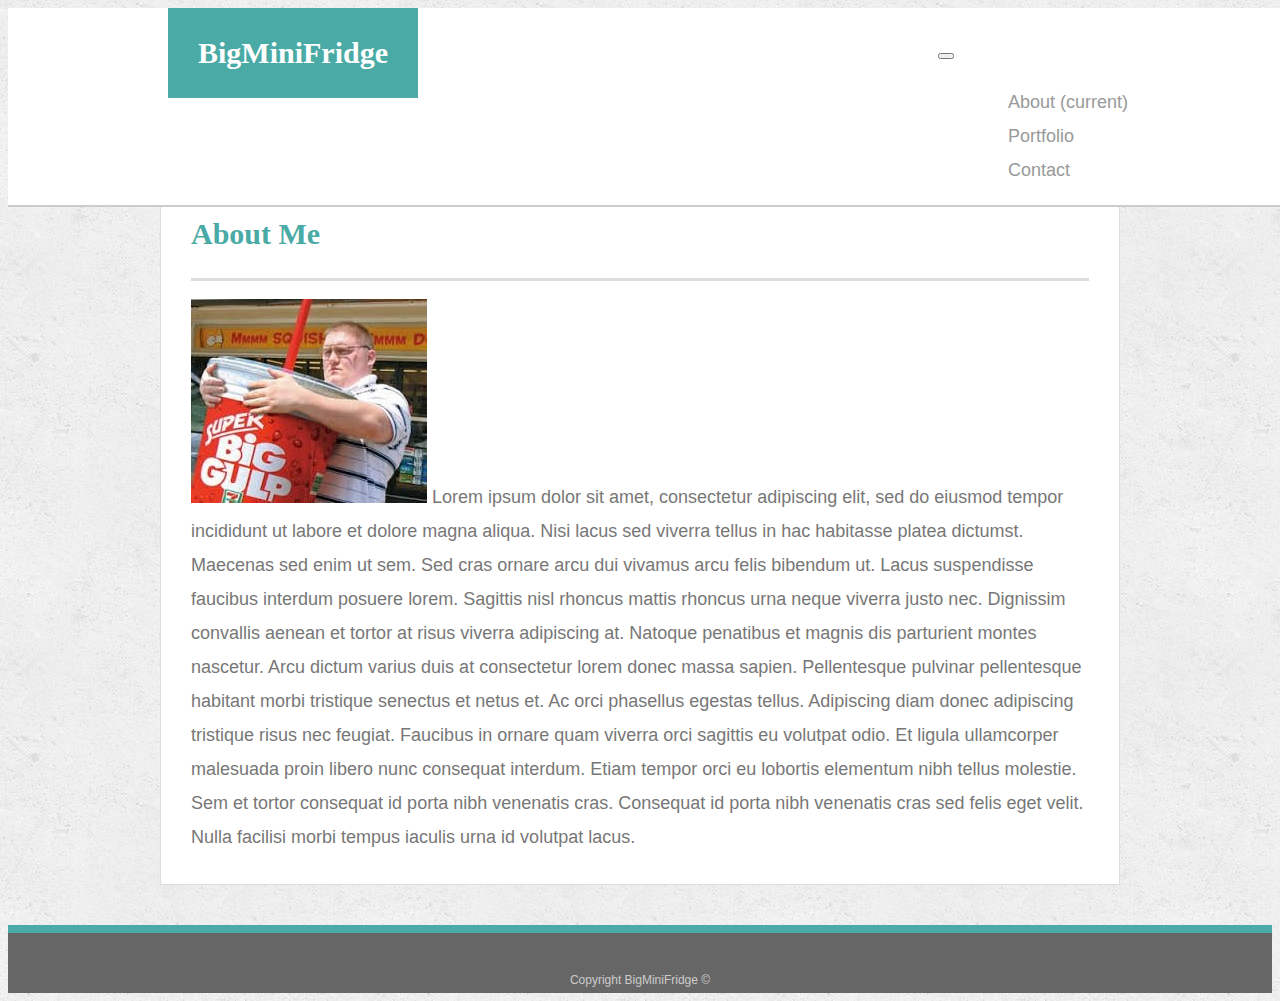
<file: index.html>
<!doctype html>
<html lang="en-us">

<head>
    <meta charset="UTF-8">
    <title>About | Scott Bender</title>
    <link rel="stylesheet" href="https://stackpath.bootstrapcdn.com/bootstrap/4.1.3/css/bootstrap.min.css" integrity="sha384-MCw98/SFnGE8fJT3GXwEOngsV7Zt27NXFoaoApmYm81iuXoPkFOJwJ8ERdknLPMO" crossorigin="anonymous">
    <script src="https://stackpath.bootstrapcdn.com/bootstrap/4.1.3/js/bootstrap.min.js" integrity="sha384-ChfqqxuZUCnJSK3+MXmPNIyE6ZbWh2IMqE241rYiqJxyMiZ6OW/JmZQ5stwEULTy" crossorigin="anonymous"></script>
    <link rel="stylesheet" type="text/css" href="assets/css/style.css">
</head>

<body>
        <header id="masthead">
                <div class="container">
         
                <a href="index.html" id="logo">BigMiniFridge</a>
                <nav class="navbar navbar-expand-lg navbar-light">
                <button class="navbar-toggler" type="button" data-toggle="collapse" data-target="#navbarNav" aria-controls="navbarNav" aria-expanded="false"
                    aria-label="Toggle navigation">
                    <span class="navbar-toggler-icon"></span>
                </button>
                <div class="collapse navbar-collapse" id="navbarNav">
                    <ul class="navbar-nav">
                        <li class="nav-item active">
                            <a class="nav-link" href="index.html">About
                                <span class="sr-only">(current)</span>
                            </a>
                        </li>
                        <li class="nav-item">
                            <a class="nav-link" href="portfolio.html">Portfolio</a>
                        </li>
                        <li class="nav-item">
                            <a class="nav-link" href="contact.html">Contact</a>
                        </li>
                    </ul>
                </div>
            </nav>
        </div>
        </header>

<div id="main-container" class="container">
        <section class="main-section">
        
                
                <h1><strong>About Me</strong></h1>
                
      

    <div class="row">
        <div class="column-lg-12">
        <p>
            <img class="authimg" src="assets/images/big-gulp-guy.jpg" alt="BigMiniFridge"> Lorem ipsum dolor sit amet, consectetur adipiscing elit, sed do eiusmod tempor incididunt ut labore et dolore
            magna aliqua. Nisi lacus sed viverra tellus in hac habitasse platea dictumst. Maecenas sed enim ut sem. Sed
            cras ornare arcu dui vivamus arcu felis bibendum ut. Lacus suspendisse faucibus interdum posuere lorem. Sagittis
            nisl rhoncus mattis rhoncus urna neque viverra justo nec. Dignissim convallis aenean et tortor at risus viverra
            adipiscing at. Natoque penatibus et magnis dis parturient montes nascetur. Arcu dictum varius duis at consectetur
            lorem donec massa sapien. Pellentesque pulvinar pellentesque habitant morbi tristique senectus et netus et.
            Ac orci phasellus egestas tellus. Adipiscing diam donec adipiscing tristique risus nec feugiat. Faucibus
            in ornare quam viverra orci sagittis eu volutpat odio. Et ligula ullamcorper malesuada proin libero nunc
            consequat interdum. Etiam tempor orci eu lobortis elementum nibh tellus molestie. Sem et tortor consequat
            id porta nibh venenatis cras. Consequat id porta nibh venenatis cras sed felis eget velit. Nulla facilisi
            morbi tempus iaculis urna id volutpat lacus.</p>
        </div>
    </div>
</section>
</div>

    <!-- <header id="masthead">
        <div class="container">
            <a href="index.html" id="logo">Your Name</a>
            <nav>
                <a href="index.html">About</a>
                <a href="portfolio.html">Portfolio</a>
                <a href="contact.html">Contact</a>
            </nav>
        </div>
    </header> -->

    <!-- <div id="main-container" class="container">
        <section class="main-section">
            <h1>About Me</h1>

            <p>
                <img class="authimg" src="assets/images/big-gulp-guy.jpg" alt="BigMiniFridge"> Lorem ipsum dolor sit amet, consectetur adipiscing elit, sed do eiusmod tempor incididunt ut labore et dolore
                magna aliqua. Nisi lacus sed viverra tellus in hac habitasse platea dictumst. Maecenas sed enim ut sem. Sed
                cras ornare arcu dui vivamus arcu felis bibendum ut. Lacus suspendisse faucibus interdum posuere lorem. Sagittis
                nisl rhoncus mattis rhoncus urna neque viverra justo nec. Dignissim convallis aenean et tortor at risus viverra
                adipiscing at. Natoque penatibus et magnis dis parturient montes nascetur. Arcu dictum varius duis at consectetur
                lorem donec massa sapien. Pellentesque pulvinar pellentesque habitant morbi tristique senectus et netus et.
                Ac orci phasellus egestas tellus. Adipiscing diam donec adipiscing tristique risus nec feugiat. Faucibus
                in ornare quam viverra orci sagittis eu volutpat odio. Et ligula ullamcorper malesuada proin libero nunc
                consequat interdum. Etiam tempor orci eu lobortis elementum nibh tellus molestie. Sem et tortor consequat
                id porta nibh venenatis cras. Consequat id porta nibh venenatis cras sed felis eget velit. Nulla facilisi
                morbi tempus iaculis urna id volutpat lacus. </p>


            <p>
                Sed quis tortor non ex euismod convallis vel quis mauris. Ut venenatis est ligula, sit amet faucibus tellus faucibus nec.
                Phasellus suscipit congue nibh sed bibendum. Morbi rhoncus sed diam facilisis mattis. Aenean sed ante libero.
                Maecenas nisi elit, pellentesque ut mauris quis, lacinia faucibus odio. Donec nulla purus, consectetur sed
                congue pharetra, accumsan ut ipsum. Pellentesque a risus ipsum. Aenean pellentesque porta maximus. Fusce
                eu finibus augue, in consectetur diam. Aliquam mi nisl, egestas ac est at, elementum eleifend lorem. Quisque
                maximus bibendum magna, ut pharetra est dignissim non. Sed a vestibulum magna. Curabitur in sapien elementum,
                luctus magna ac, ultricies quam. Integer eu ultrices nisl, at tempus erat. Fusce blandit vehicula dolor,
                eget hendrerit nunc. In hac habitasse platea dictumst. Phasellus tincidunt ultricies eros, sed molestie arcu
                dictum nec. Praesent eleifend blandit tellus ac convallis. Quisque interdum ultrices risus, sed sodales magna
                tincidunt vitae. Aenean volutpat, dolor eu commodo blandit, lorem nisi eleifend metus, id pulvinar nulla
                risus sed dui. Phasellus vitae magna eu urna placerat sagittis eu eget magna.
            </p>
            <p>Duis vitae consequat sem. Sed non eros mi. Duis finibus nec ipsum vel interdum. Aenean felis arcu, semper sit
                amet turpis at, efficitur vulputate felis. Pellentesque non lacus sagittis, vehicula ante a, ultricies libero.
                Ut maximus cursus lectus eget commodo. Vestibulum vel rhoncus nulla. Phasellus nec quam purus. In in pulvinar
                dui. Nunc egestas dignissim felis, ut auctor ligula egestas sed. Mauris dapibus posuere purus porttitor mollis.
                Aliquam imperdiet euismod massa, in vestibulum nisi facilisis sodales. Fusce volutpat vel erat sed vestibulum.
                Etiam molestie lorem nec magna vehicula interdum. Suspendisse ut viverra arcu, non iaculis neque. Nunc id
                arcu eu elit condimentum facilisis quis aliquam nisi. Suspendisse potenti. Interdum et malesuada fames ac
                ante ipsum primis in faucibus. Praesent risus augue, convallis non vestibulum sed, convallis non arcu. Phasellus
                lobortis enim id lacus commodo rhoncus. Pellentesque ut scelerisque nisl, ut interdum est. Aenean sed ullamcorper
                erat. Donec molestie sed dolor a varius. In tincidunt arcu nisl, et ornare nunc mattis at. Sed aliquet pretium
                nisi, sed maximus enim efficitur non. Morbi ornare suscipit aliquet. Curabitur a tellus ac tellus mattis
                blandit.
            </p>

        </section>

    </div> -->

    <footer>
        <div class="container">
            Copyright BigMiniFridge &copy;
        </div>
    </footer>
</body>

</html>
</file>
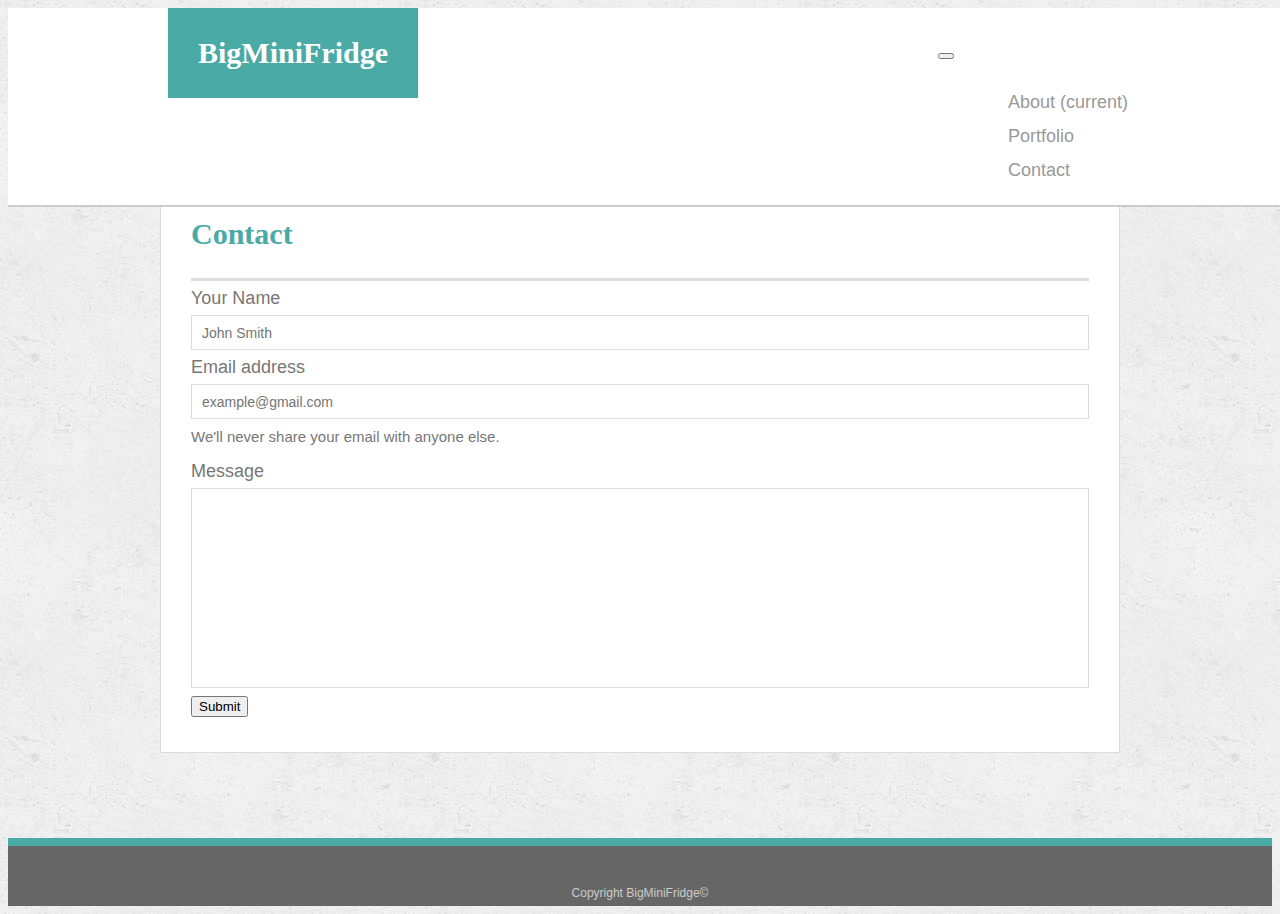
<file: contact.html>
<!doctype html>
<html lang="en-us">

<head>
    <meta charset="UTF-8">
    <title>Contact | Scott Bender</title>
    <link rel="stylesheet" href="https://stackpath.bootstrapcdn.com/bootstrap/4.1.3/css/bootstrap.min.css" integrity="sha384-MCw98/SFnGE8fJT3GXwEOngsV7Zt27NXFoaoApmYm81iuXoPkFOJwJ8ERdknLPMO"
        crossorigin="anonymous">
    <script src="https://stackpath.bootstrapcdn.com/bootstrap/4.1.3/js/bootstrap.min.js" integrity="sha384-ChfqqxuZUCnJSK3+MXmPNIyE6ZbWh2IMqE241rYiqJxyMiZ6OW/JmZQ5stwEULTy"
        crossorigin="anonymous"></script>
    <link rel="stylesheet" type="text/css" href="assets/css/style.css">
</head>

<body>
        <header id="masthead">
                <div class="container">
         
                <a href="index.html" id="logo">BigMiniFridge</a>
                <nav class="navbar navbar-expand-lg navbar-light">
                <button class="navbar-toggler" type="button" data-toggle="collapse" data-target="#navbarNav" aria-controls="navbarNav" aria-expanded="false"
                    aria-label="Toggle navigation">
                    <span class="navbar-toggler-icon"></span>
                </button>
                <div class="collapse navbar-collapse" id="navbarNav">
                    <ul class="navbar-nav">
                        <li class="nav-item active">
                            <a class="nav-link" href="index.html">About
                                <span class="sr-only">(current)</span>
                            </a>
                        </li>
                        <li class="nav-item">
                            <a class="nav-link" href="portfolio.html">Portfolio</a>
                        </li>
                        <li class="nav-item">
                            <a class="nav-link" href="contact.html">Contact</a>
                        </li>
                    </ul>
                </div>
            </nav>
        </div>
        </header>


    <div id="main-container" class="container">
        <section class="main-section">
           
                    <h1>
                        <strong>Contact</strong>
                    </h1>
                


            <div class="row">
                <div class="col-lg-12">
                    <form>
                        <div class="form-group">
                            <label for="Name">Your Name</label>
                            <input type="text" class="form-control" id="exampleInputName1" placeholder="John Smith">
                        </div>
                        <div class="form-group">
                            <label for="exampleInputEmail1">Email address</label>
                            <input type="email" class="form-control" id="exampleInputEmail1" aria-describedby="emailHelp" placeholder="example@gmail.com">
                            <small id="emailHelp" class="form-text text-muted">We'll never share your email with anyone else.</small>
                        </div>

                        <div class="form-group">
                                <label for="Message">Message</label>

                                <!-- Could not get placeholder to go top left -->
                                
                                <input type="text" class="form-control" id="exampleInputMessage1"  style="height:200px">
                            </div>
                        <button type="submit" class="btn btn-primary">Submit</button>
                    </form>
                </div>
            </div>
        </section>
    </div>
</body>
<!-- <header id="masthead">
    <div class="container">
      <a href="index.html" id="logo">Your Name</a>
      <nav>
        <a href="index.html">About</a>
        <a href="portfolio.html">Portfolio</a>
        <a href="contact.html">Contact</a>
      </nav>
    </div>
  </header> -->

<!-- <div id="main-container" class="container">
    <section class="main-section">
      <h1>Contact Me</h1>

      <form id="contact-form">
        <ul>
          <li>
            <label for="name">Name</label>
            <input type="text" id="name" name="name" placeholder="John Smith" required="required">
          </li>
          <li>
            <label for="email">Email</label>
            <input type="email" id="email" name="email" placeholder="example@gmail.com" required="required">
          </li>
          <li>
            <label for="message">Message</label>
            <textarea id="message" name="message" required="required"></textarea>
          </li>
        </ul>
        <input type="submit">
      </form>

    </section>

  </div> -->

<footer>
    <div class="container">
        Copyright BigMiniFridge&copy;
    </div>
</footer>
</body>

</html>
</file>
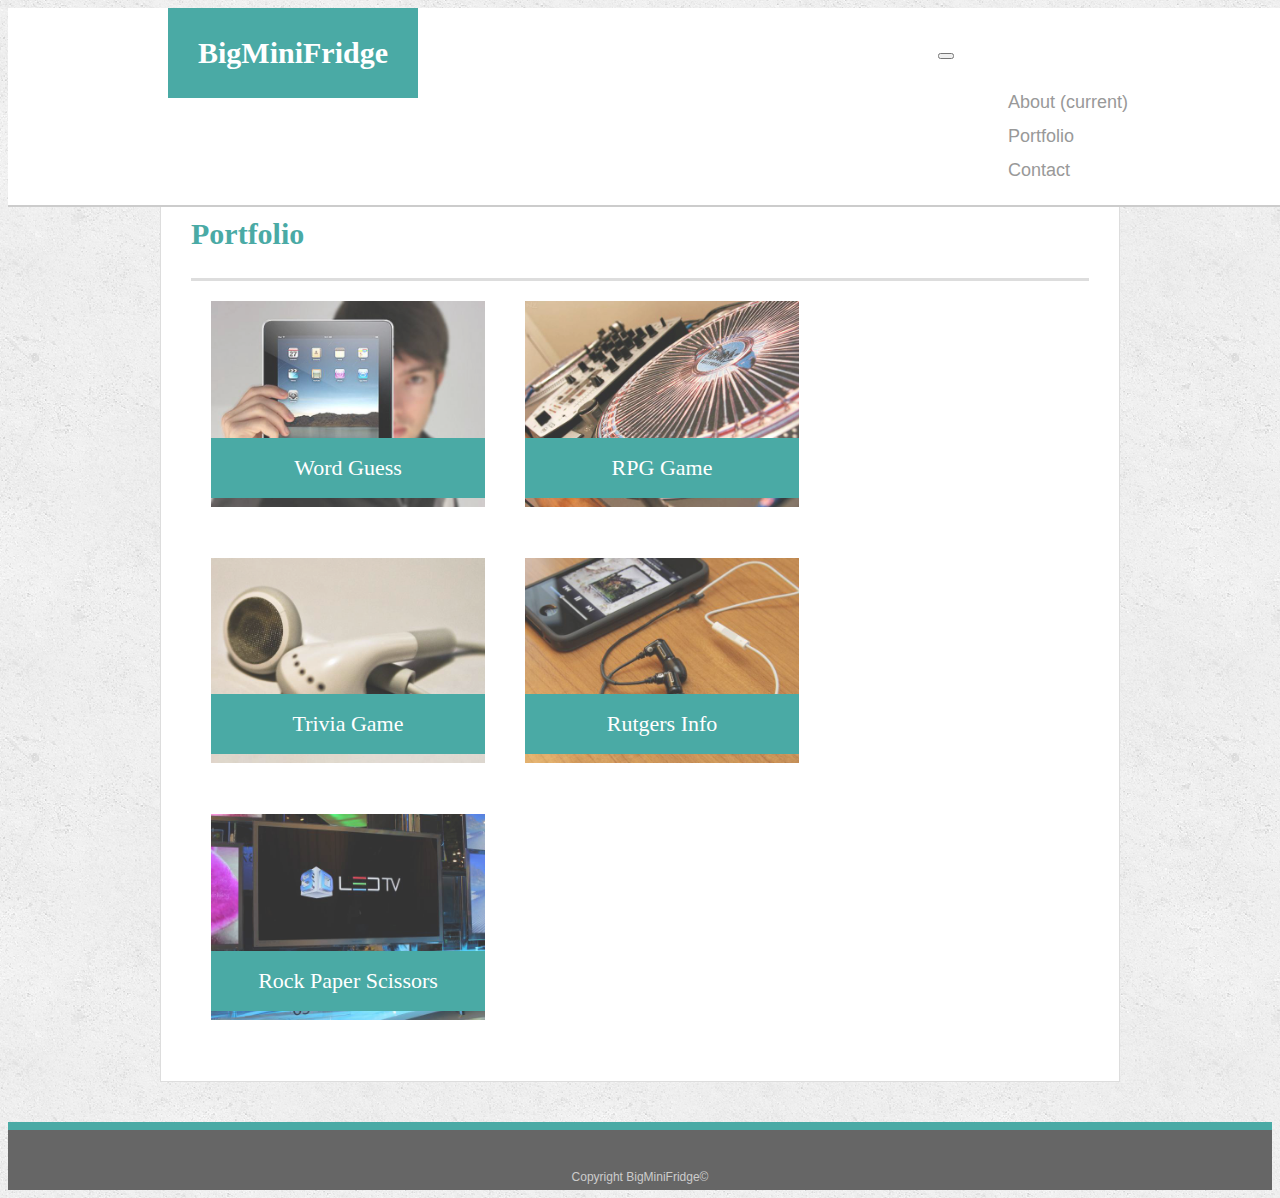
<file: portfolio.html>
<!doctype html>
<html lang="en-us">

<head>
    <meta charset="UTF-8">
    <title>Portfolio | Scott Bender</title>
    <link rel="stylesheet" href="https://stackpath.bootstrapcdn.com/bootstrap/4.1.3/css/bootstrap.min.css" integrity="sha384-MCw98/SFnGE8fJT3GXwEOngsV7Zt27NXFoaoApmYm81iuXoPkFOJwJ8ERdknLPMO"
        crossorigin="anonymous">
    <script src="https://stackpath.bootstrapcdn.com/bootstrap/4.1.3/js/bootstrap.min.js" integrity="sha384-ChfqqxuZUCnJSK3+MXmPNIyE6ZbWh2IMqE241rYiqJxyMiZ6OW/JmZQ5stwEULTy"
        crossorigin="anonymous"></script>
    <link rel="stylesheet" type="text/css" href="assets/css/style.css">
</head>

<body>
    <header id="masthead">
        <div class="container">
 
        <a href="index.html" id="logo">BigMiniFridge</a>
        <nav class="navbar navbar-expand-lg navbar-light">
        <button class="navbar-toggler" type="button" data-toggle="collapse" data-target="#navbarNav" aria-controls="navbarNav" aria-expanded="false"
            aria-label="Toggle navigation">
            <span class="navbar-toggler-icon"></span>
        </button>
        <div class="collapse navbar-collapse" id="navbarNav">
            <ul class="navbar-nav">
                <li class="nav-item active">
                    <a class="nav-link" href="index.html">About
                        <span class="sr-only">(current)</span>
                    </a>
                </li>
                <li class="nav-item">
                    <a class="nav-link" href="portfolio.html">Portfolio</a>
                </li>
                <li class="nav-item">
                    <a class="nav-link" href="contact.html">Contact</a>
                </li>
            </ul>
        </div>
    </nav>
</div>
</header>

    <div id="main-container" class="container">
        <section class="main-section">

            <h1>
                <strong>Portfolio</strong>
            </h1>

           
                <div class="row">
                    <div class="col-md-12">
                        <div class="work">
                            <img src="assets/images/technics-q-c-640-480-1.jpg" alt="Word Guess">
                       <h3>Word Guess</h3>
                        </div>
                        <div class="work">
                            <img src="assets/images/technics-q-c-640-480-2.jpg" alt="RPG Game">
                            <h3>RPG Game</h3>
                        </div>
                        <div class="work">
                            <img src="assets/images/technics-q-c-640-480-5.jpg" alt="Trivia Game">
                            <h3>Trivia Game</h3>
                        </div>


                        <div class="work">
                            <img src="assets/images/technics-q-c-640-480-7.jpg" alt="Rutgers Info Widget">
                            <h3>Rutgers Info</h3>
                        </div>
                        <div class="work">
                            <img src="assets/images/technics-q-c-640-480-9.jpg" alt="Rock Paper Scissors">
                            <h3>Rock Paper Scissors</h3>
                        </div>
                    </div>
                </div>

        </section>
    </div>


        <!-- <header id="masthead">
    <div class="container">
      <a href="index.html" id="logo">Your Name</a>
      <nav>
        <a href="index.html">About</a>
        <a href="portfolio.html">Portfolio</a>
        <a href="contact.html">Contact</a>
      </nav>
    </div>
  </header> -->

        <!-- <div id="main-container" class="container">
    <section class="main-section">
      <h1>Portfolio</h1>

      <div class="work">
        <img src="assets/images/technics-q-c-640-480-1.jpg" alt="Word Guess">
        
        <h3>Word Guess</h3>
      </div>
      <div class="work">
        <img src="assets/images/technics-q-c-640-480-2.jpg" alt="RPG Game">

        <h3>RPG Game</h3>
      </div>
      <div class="work">
        <img src="assets/images/technics-q-c-640-480-5.jpg" alt="Trivia Game">

        <h3>Trivia Game</h3>
      </div>
      <div class="work">
        <img src="assets/images/technics-q-c-640-480-7.jpg" alt="Rutgers Info Widget">

        <h3>Rutgers Info Widget</h3>
      </div>
      <div class="work">
        <img src="assets/images/technics-q-c-640-480-9.jpg" alt="Rock Paper Scissors">

        <h3>Rock Paper Scissors</h3>
      </div>

    </section>

  </div> -->

        <footer>
            <div class="container">
                Copyright BigMiniFridge&copy;
            </div>
        </footer>
</body>

</html>
</file>
<file: assets/css/style.css>
body {
  font-family: Arial, "Helvetica Neue", Helvetica, sans-serif;
  font-size: 18px;
  line-height: 34px;
  color: #777;
  background: url("../images/concrete_seamless.png");
}

* {
  box-sizing: border-box;
}

/* general */

.container {
  width: 100%;
  max-width: 960px;
  margin: 0 auto;
  clear: both;
}

h1,
h2,
h3,
/* p {

  margin-bottom: 20px;
} */

p:last-child {
  margin-bottom: 0;
}

h1,
h2,
h3 {
  font-family: Georgia, Times, "Times New Roman", serif;
  font-weight: 700;
  color: #4aaaa5;
}

h1 {
  padding-bottom: 20px;
  font-size: 30px;
  line-height: 49px;
  border-bottom: 3px solid #ddd;
}

h2,
h3 {
  font-size: 22px;
}

/* header */

#masthead {
  position: fixed;
  z-index: 99;
  width: 100%;
  margin: 0 0 30px;
  overflow: auto;
  color: #fff;
  background: #fff;
  border-bottom: 2px solid #ccc;
}

#logo {
  float: left;
  width: 250px;
  height: 90px;
  font-family: Georgia, Times, "Times New Roman", serif;
  font-size: 30px;
  font-weight: 700;
  line-height: 90px;
  color: #fff;
  text-align: center;
  text-decoration: none;
  background: #4aaaa5;
}

nav {
  float: right;
  margin-top: 25px;
}

nav a {
  display: inline-block;
  padding-left: 15px;
  margin-left: 15px;
  line-height: 18px;
  color: #999;
  text-decoration: none;
  border-left: 1px solid #efefef;
}

nav a:first-child {
  border-left: 0 none;
}

/* footer */

footer {
  padding: 30px 0;
  clear: both;
  font-size: 12px;
  color: #fff;
  color: #ccc;
  text-align: center;
  background: #666;
  border-top: 8px solid #4aaaa5;
  height: 50px;
}

h3, h2 {
  padding-bottom: 20px;
  margin-bottom: 15px;
  line-height: 22px;
  border-bottom: 2px solid #eee;
}

/* main */

#main-container {
  padding-top: 130px;
  min-height: calc(100vh - 70px);
}



.main-section {
  float: left;
  width: 100%;
  max-width: 960px;
  padding: 30px;
  margin: 20px 0 40px;
  background: #fff;
  border: 1px solid #ddd;
}

/* portfolio page */

.work {
  position: relative;
  float: left;
  width: 274px;
  margin: 20px 20px;
  overflow: auto;
}

.work:nth-child(even) {
  margin-right: 40px;
}

.work img {
  width: 100%;
  border: 0 none;
  opacity: 0.8;
}

.work h3 {
  position: absolute;
  bottom: 20px;
  width: 100%;
  padding: 15px;
  margin-bottom: 0;
  font-weight: 300;
  line-height: 30px;
  color: #fff;
  text-align: center;
  background: #4aaaa5;
  border-bottom: 0;
}

.auth-image {
  float: left;
  margin: 20px 20px;
}

/* contact page */

#contact-form ul {
  margin-bottom: 20px;
}

#contact-form li {
  margin-bottom: 10px;
}

label,
input[type=text],
input[type=email],
textarea {
  display: block;
  width: 100%;
}

input[type=text],
input[type=email],
textarea {
  height: 35px;
  padding: 0 10px;
  font-size: 14px;
  border: 1px solid #ddd;
}

textarea {
  height: 200px;
}

input[type=submit] {
  padding: 10px 30px;
  font-size: 18px;
  color: #fff;
  cursor: pointer;
  background: #4aaaa5;
  border: 0 none;
}
</file>
